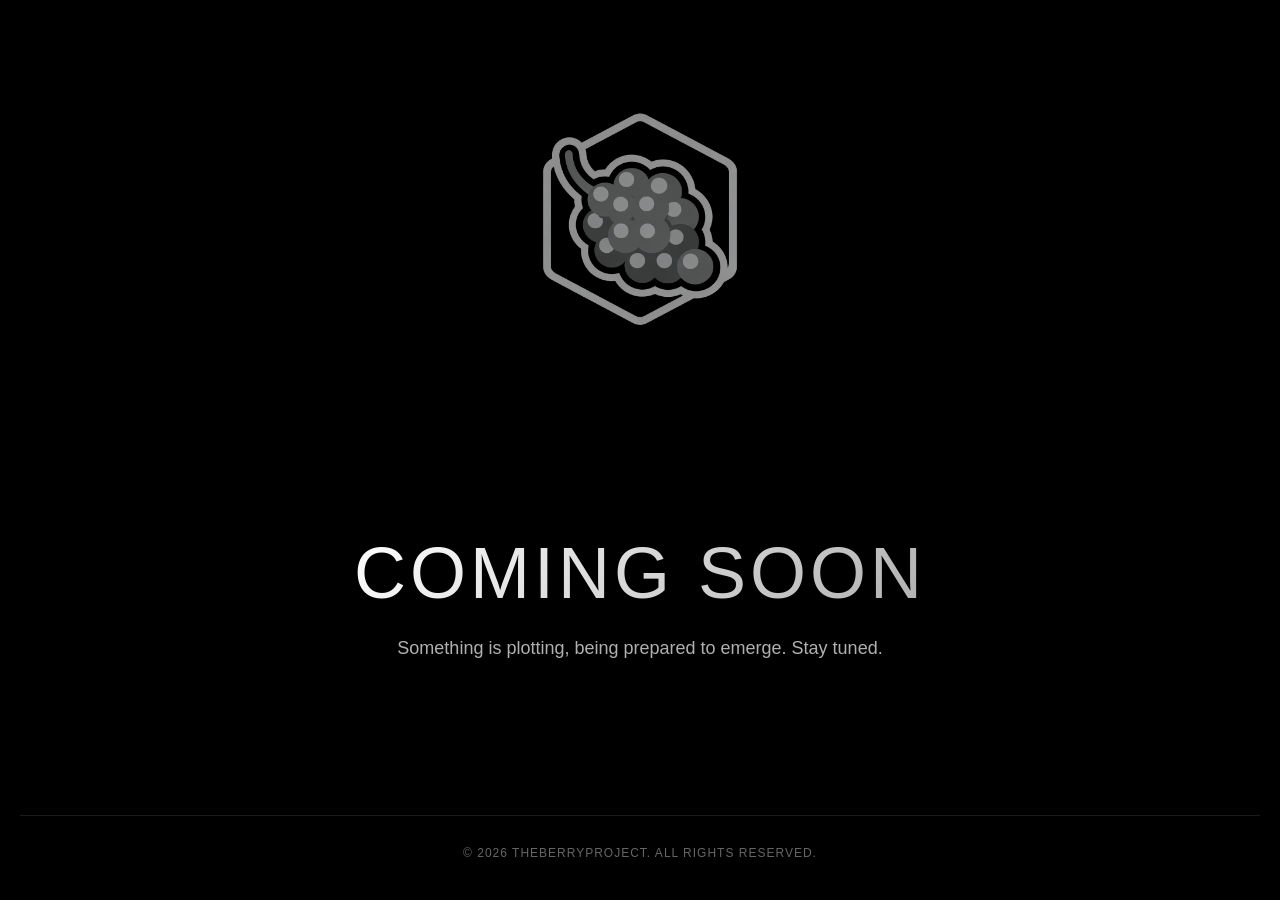
<file: index.html>
<!DOCTYPE html>
<html lang="en">
<head>
    <meta charset="UTF-8">
    <meta name="viewport" content="width=device-width, initial-scale=1.0">
    <title>TheBerryProject - Coming Soon</title>
    <link rel="stylesheet" href="styles.css">
</head>
<body>
    <div class="container">
        <div class="header">
            <img src="logo.png" alt="TheBerryProject" class="logo">
        </div>

        <div class="content">
            <h1>Coming Soon</h1>
            <p>Something is plotting, being prepared to emerge. Stay tuned.</p>
        </div>

        <div class="footer">
            <p>&copy; 2026 TheBerryProject. All rights reserved.</p>
        </div>
    </div>

    <script src="script.js"></script>
</body>
</html>
</file>
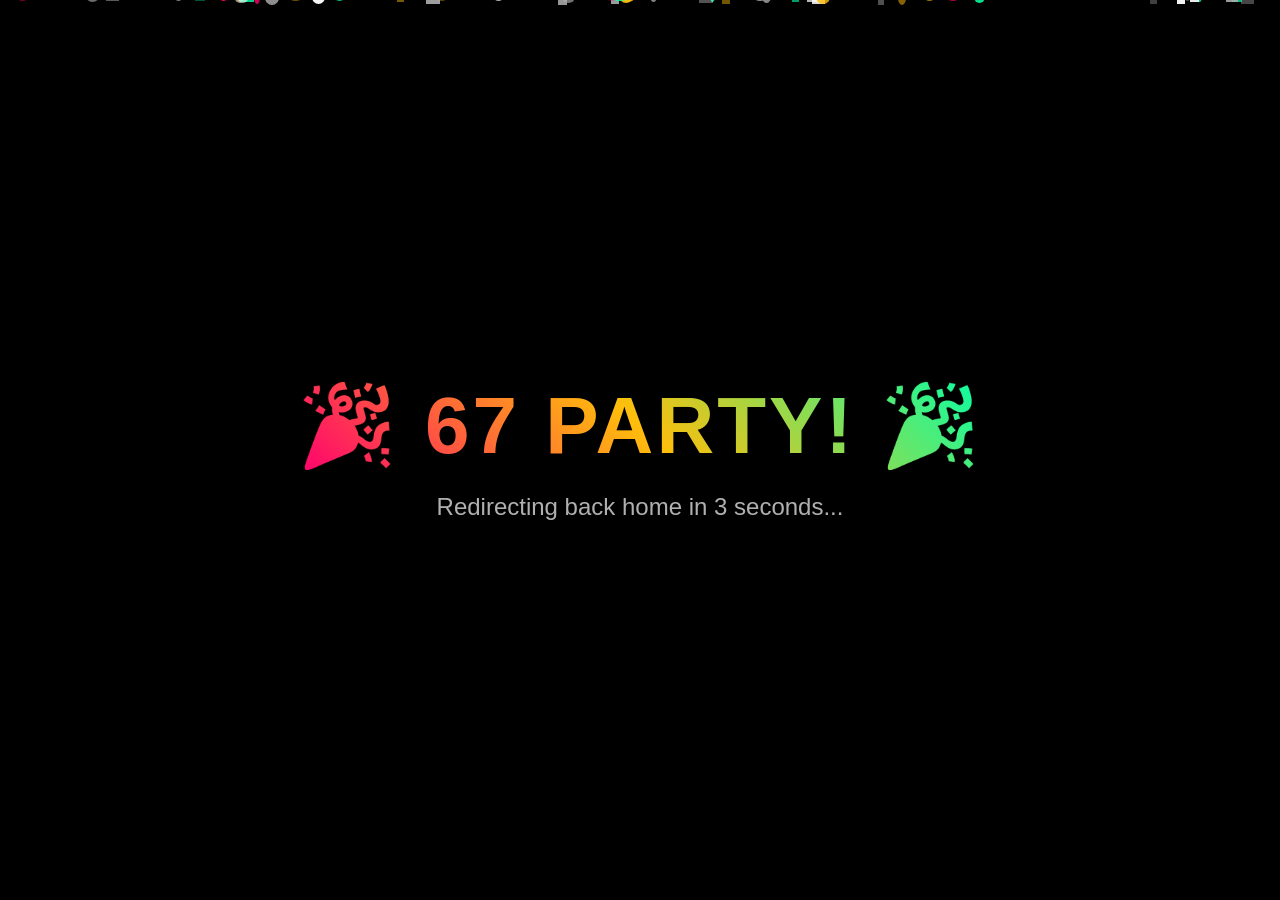
<file: 67.html>
<!DOCTYPE html>
<html lang="en">
<head>
    <meta charset="UTF-8">
    <meta name="viewport" content="width=device-width, initial-scale=1.0">
    <title>67 PARTY! 🎉</title>
    <style>
        * {
            margin: 0;
            padding: 0;
            box-sizing: border-box;
        }

        body {
            background: #000000;
            color: #ffffff;
            font-family: 'Segoe UI', Tahoma, Geneva, Verdana, sans-serif;
            display: flex;
            justify-content: center;
            align-items: center;
            min-height: 100vh;
            overflow: hidden;
        }

        .party-container {
            text-align: center;
            animation: scaleIn 0.6s ease-out;
        }

        h1 {
            font-size: 80px;
            font-weight: 700;
            margin-bottom: 20px;
            letter-spacing: 3px;
            background: linear-gradient(45deg, #ff006e, #ffbe0b, #06ffa5);
            -webkit-background-clip: text;
            -webkit-text-fill-color: transparent;
            background-clip: text;
            animation: pulse 1s ease-in-out infinite;
        }

        .emoji {
            font-size: 60px;
            display: inline-block;
            margin: 0 10px;
            animation: bounce 1s ease-in-out infinite;
        }

        .emoji:nth-child(2) {
            animation-delay: 0.1s;
        }

        .emoji:nth-child(3) {
            animation-delay: 0.2s;
        }

        p {
            font-size: 24px;
            margin-top: 20px;
            color: #b0b0b0;
            animation: fadeIn 0.8s ease-out 0.3s backwards;
        }

        .confetti {
            position: fixed;
            pointer-events: none;
        }

        @keyframes scaleIn {
            from {
                transform: scale(0.5);
                opacity: 0;
            }
            to {
                transform: scale(1);
                opacity: 1;
            }
        }

        @keyframes pulse {
            0%, 100% {
                transform: scale(1);
            }
            50% {
                transform: scale(1.1);
            }
        }

        @keyframes bounce {
            0%, 100% {
                transform: translateY(0);
            }
            50% {
                transform: translateY(-20px);
            }
        }

        @keyframes fadeIn {
            from {
                opacity: 0;
            }
            to {
                opacity: 1;
            }
        }
    </style>
</head>
<body>
    <div class="party-container">
        <h1>🎉 67 PARTY! 🎉</h1>
        <p>Redirecting back home in 3 seconds...</p>
    </div>

    <script>
        // Confetti effect
        function createConfetti() {
            const colors = ['#ff006e', '#ffbe0b', '#06ffa5', '#ffffff', '#b0b0b0'];
            for (let i = 0; i < 30; i++) {
                const confetti = document.createElement('div');
                confetti.className = 'confetti';
                confetti.style.left = Math.random() * 100 + '%';
                confetti.style.top = '-10px';
                confetti.style.width = Math.random() * 10 + 5 + 'px';
                confetti.style.height = Math.random() * 10 + 5 + 'px';
                confetti.style.backgroundColor = colors[Math.floor(Math.random() * colors.length)];
                confetti.style.borderRadius = Math.random() > 0.5 ? '50%' : '0';
                confetti.style.opacity = Math.random() * 0.7 + 0.3;

                document.body.appendChild(confetti);

                const duration = Math.random() * 3 + 2;
                const xMove = (Math.random() - 0.5) * 200;

                confetti.animate([
                    { transform: 'translateY(0) translateX(0) rotate(0deg)', opacity: 1 },
                    { transform: `translateY(${window.innerHeight + 20}px) translateX(${xMove}px) rotate(360deg)`, opacity: 0 }
                ], {
                    duration: duration * 1000,
                    easing: 'ease-in'
                });

                setTimeout(() => confetti.remove(), duration * 1000);
            }
        }

        // Create confetti on load
        createConfetti();

        // Create more confetti every 500ms for 3 seconds
        const confettiInterval = setInterval(createConfetti, 500);

        // Redirect after 3 seconds
        setTimeout(() => {
            clearInterval(confettiInterval);
            window.location.href = '/';
        }, 3000);
    </script>
</body>
</html>
</file>
<file: styles.css>
* {
    margin: 0;
    padding: 0;
    box-sizing: border-box;
}

html, body {
    width: 100%;
    height: 100%;
}

body {
    background: #000000;
    color: #ffffff;
    font-family: 'Segoe UI', Tahoma, Geneva, Verdana, sans-serif;
    overflow-x: hidden;
}

.container {
    display: flex;
    flex-direction: column;
    justify-content: space-between;
    align-items: center;
    min-height: 100vh;
    padding: 40px 20px;
    text-align: center;
}

/* Header / Logo */
.header {
    width: 100%;
    padding: 30px 0 60px 0;
    animation: fadeInDown 0.8s ease-out;
    display: flex;
    justify-content: center;
    align-items: center;
}

.logo {
    max-width: 300px;
    height: auto;
    display: block;
    transition: all 0.3s ease;
    opacity: 0.95;
    animation: scaleInLogo 0.8s ease-out;
}

.logo:hover {
    opacity: 1;
    transform: scale(1.05);
}

/* Main Content */
.content {
    flex: 1;
    display: flex;
    flex-direction: column;
    justify-content: center;
    align-items: center;
    animation: fadeInUp 0.8s ease-out 0.3s backwards;
    max-width: 600px;
    width: 100%;
}

h1 {
    font-size: 72px;
    font-weight: 300;
    margin-bottom: 20px;
    letter-spacing: 4px;
    text-transform: uppercase;
    background: linear-gradient(135deg, #ffffff, #b0b0b0);
    -webkit-background-clip: text;
    -webkit-text-fill-color: transparent;
    background-clip: text;
    animation: fadeInDown 0.8s ease-out 0.4s backwards;
}

.content > p {
    font-size: 18px;
    color: #b0b0b0;
    margin-bottom: 50px;
    font-weight: 300;
    line-height: 1.6;
    animation: fadeInUp 0.8s ease-out 0.5s backwards;
}

/* Footer */
.footer {
    width: 100%;
    padding: 30px 0 0 0;
    border-top: 1px solid #1a1a1a;
    animation: fadeInUp 0.8s ease-out 0.6s backwards;
}

.footer p {
    color: #666666;
    font-size: 12px;
    letter-spacing: 1px;
    text-transform: uppercase;
}

/* Animations */
@keyframes fadeInDown {
    from {
        opacity: 0;
        transform: translateY(-20px);
    }
    to {
        opacity: 1;
        transform: translateY(0);
    }
}

@keyframes fadeInUp {
    from {
        opacity: 0;
        transform: translateY(20px);
    }
    to {
        opacity: 1;
        transform: translateY(0);
    }
}

@keyframes fadeIn {
    from {
        opacity: 0;
    }
    to {
        opacity: 1;
    }
}

@keyframes scaleInLogo {
    from {
        opacity: 0;
        transform: scale(0.8);
    }
    to {
        opacity: 1;
        transform: scale(1);
    }
}

/* Responsive Design */
@media (max-width: 768px) {
    .container {
        padding: 20px 15px;
    }

    .header {
        padding: 20px 0 40px 0;
    }

    h1 {
        font-size: 48px;
        letter-spacing: 2px;
        margin-bottom: 15px;
    }

    .content > p {
        font-size: 16px;
        margin-bottom: 30px;
    }

    .logo {
        max-width: 220px;
    }
}

@media (max-width: 480px) {
    .container {
        padding: 15px 10px;
    }

    .header {
        padding: 15px 0 30px 0;
    }

    h1 {
        font-size: 36px;
        letter-spacing: 1px;
        margin-bottom: 12px;
    }

    .content > p {
        font-size: 14px;
        margin-bottom: 20px;
    }

    .logo {
        max-width: 150px;
    }

    .footer p {
        font-size: 10px;
    }
}
</file>
